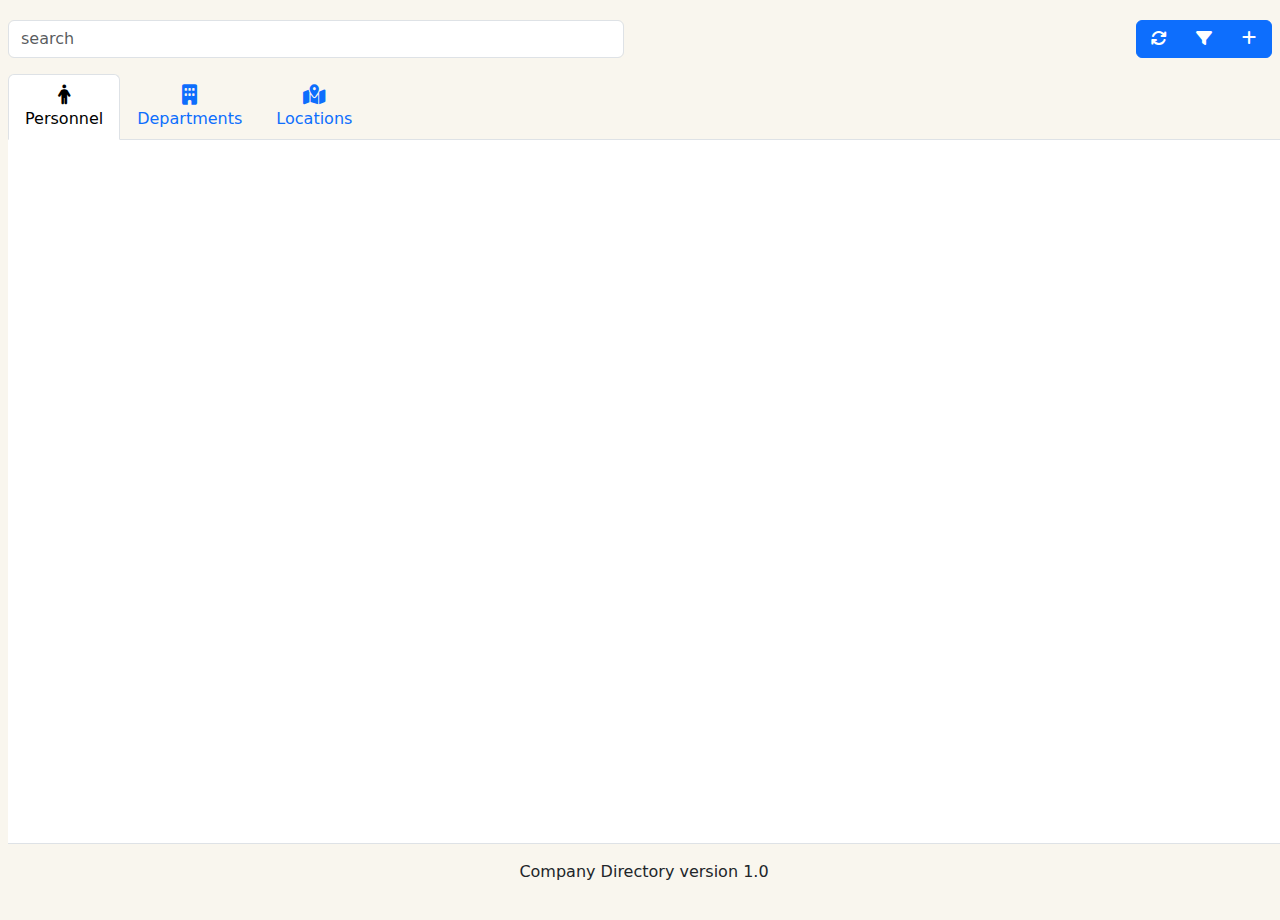
<file: index.html>
<!DOCTYPE html>
<html lang="en">
<head>
    <meta charset="UTF-8">
    <meta name="viewport" content="width=device-width, initial-scale=1.0">
    <title>Company Directory</title>
    <link href="https://cdn.jsdelivr.net/npm/bootstrap@5.3.0/dist/css/bootstrap.min.css" rel="stylesheet">
    <link rel="stylesheet" href="https://cdnjs.cloudflare.com/ajax/libs/font-awesome/6.4.0/css/all.min.css">
    <link rel="stylesheet" href="css/style.css">
</head>
<body>
    <section>
        <div class="appHeader">
            <div class="row">
                <div class="col">
                    <input id="searchInp" class="form-control mb-3" placeholder="search">
                </div>
                <div class="col-6 text-end me-2">
                    <div class="btn-group" role="group" aria-label="buttons">
                        <button id="refreshBtn" type="button" class="btn btn-primary">
                            <i class="fa-solid fa-refresh fa-fw"></i>
                        </button>
                        <button id="filterBtn" type="button" class="btn btn-primary">
                            <i class="fa-solid fa-filter fa-fw"></i>
                        </button>
                        <button id="addBtn" type="button" class="btn btn-primary">
                            <i class="fa-solid fa-plus fa-fw"></i>
                        </button>
                    </div>
                </div>
            </div>
            <ul class="nav nav-tabs" id="myTab" role="tablist">
                <li class="nav-item" role="presentation">
                    <button class="nav-link active" id="personnelBtn" data-bs-toggle="tab" data-bs-target="#personnel-tab-pane" type="button" role="tab" aria-controls="home-tab-pane" aria-selected="true">
                        <i class="fa-solid fa-person fa-lg fa-fw"></i><span class="d-none d-sm-block">Personnel</span>
                    </button>
                </li>
                <li class="nav-item" role="presentation">
                    <button class="nav-link" id="departmentsBtn" data-bs-toggle="tab" data-bs-target="#departments-tab-pane" type="button" role="tab" aria-controls="profile-tab-pane" aria-selected="false">
                        <i class="fa-solid fa-building fa-lg fa-fw"></i><span class="d-none d-sm-block">Departments</span>
                    </button>
                </li>
                <li class="nav-item" role="presentation">
                    <button class="nav-link" id="locationsBtn" data-bs-toggle="tab" data-bs-target="#locations-tab-pane" type="button" role="tab" aria-controls="contact-tab-pane" aria-selected="false">
                        <i class="fa-solid fa-map-location-dot fa-lg fa-fw"></i><span class="d-none d-sm-block">Locations</span>
                    </button>
                </li>
            </ul>
        </div>
        <div class="tab-content bg-white">
            <div class="tab-pane show active" id="personnel-tab-pane" role="tabpanel" aria-labelledby="home-tab" tabindex="0">
                <table class="table table-hover">
                    <tbody id="personnelTableBody">
                        <!-- Dynamically populated -->
                    </tbody>
                </table>
            </div>
            <div class="tab-pane" id="departments-tab-pane" role="tabpanel" aria-labelledby="profile-tab" tabindex="0">
                <table class="table table-hover">
                    <tbody id="departmentTableBody">
                        <!-- Dynamically populated -->
                    </tbody>
                </table>
            </div>
            <div class="tab-pane" id="locations-tab-pane" role="tabpanel" aria-labelledby="contact-tab" tabindex="0">
                <table class="table table-hover">
                    <tbody id="locationTableBody">
                        <!-- Dynamically populated -->
                    </tbody>
                </table>
            </div>
        </div>
        <footer class="border-top text-center fw-bold">
            <p class="fw-light my-3">Company Directory version 1.0</p>
        </footer>
    </section>

    <!-- PERSONNEL MODALS -->
    <div id="editPersonnelModal" class="modal fade" tabindex="-1" data-bs-backdrop="false" data-bs-keyboard="false" aria-labelledby="exampleModalLabel" aria-hidden="true">
        <div class="modal-dialog modal-sm modal-dialog-centered modal-dialog-scrollable">
            <div class="modal-content shadow">
                <div class="modal-header bg-primary bg-gradient text-white">
                    <h5 class="modal-title">Edit employee</h5>
                    <button type="button" class="btn-close btn-close-white" data-bs-dismiss="modal" aria-label="Close"></button>
                </div>
                <div class="modal-body">
                    <form id="editPersonnelForm">
                        <input type="hidden" id="editPersonnelEmployeeID">
                        <div class="form-floating mb-3">
                            <input type="text" class="form-control" id="editPersonnelFirstName" placeholder="First name" required>
                            <label for="editPersonnelFirstName">First name</label>
                        </div>
                        <div class="form-floating mb-3">
                            <input type="text" class="form-control" id="editPersonnelLastName" placeholder="Last name" required>
                            <label for="editPersonnelLastName">Last name</label>
                        </div>
                        <div class="form-floating mb-3">
                            <input type="text" class="form-control" id="editPersonnelJobTitle" placeholder="Job title" required>
                            <label for="editPersonnelJobTitle">Job Title</label>
                        </div>
                        <div class="form-floating mb-3">
                            <input type="email" class="form-control" id="editPersonnelEmailAddress" placeholder="Email address" required>
                            <label for="editPersonnelEmailAddress">Email Address</label>
                        </div>
                        <div class="form-floating">
                            <select class="form-select" id="editPersonnelDepartment" placeholder="Department">
                            </select>
                            <label for="editPersonnelDepartment">Department</label>
                        </div>
                    </form>
                </div>
                <div class="modal-footer">
                    <button type="submit" form="editPersonnelForm" class="btn btn-outline-primary btn-sm myBtn">SAVE</button>
                    <button type="button" class="btn btn-outline-primary btn-sm myBtn" data-bs-dismiss="modal">CANCEL</button>
                </div>
            </div>
        </div>
    </div>

    <div id="addPersonnelModal" class="modal fade" tabindex="-1" data-bs-backdrop="false" data-bs-keyboard="false" aria-labelledby="exampleModalLabel" aria-hidden="true">
        <div class="modal-dialog modal-sm modal-dialog-centered modal-dialog-scrollable">
            <div class="modal-content shadow">
                <div class="modal-header bg-primary bg-gradient text-white">
                    <h5 class="modal-title">Add employee</h5>
                    <button type="button" class="btn-close btn-close-white" data-bs-dismiss="modal" aria-label="Close"></button>
                </div>
                <div class="modal-body">
                    <form id="addPersonnelForm">
                        <div class="form-floating mb-3">
                            <input type="text" class="form-control" id="addPersonnelFirstName" placeholder="First name" required>
                            <label for="addPersonnelFirstName">First name</label>
                        </div>
                        <div class="form-floating mb-3">
                            <input type="text" class="form-control" id="addPersonnelLastName" placeholder="Last name" required>
                            <label for="addPersonnelLastName">Last name</label>
                        </div>
                        <div class="form-floating mb-3">
                            <input type="text" class="form-control" id="addPersonnelJobTitle" placeholder="Job title" required>
                            <label for="addPersonnelJobTitle">Job Title</label>
                        </div>
                        <div class="form-floating mb-3">
                            <input type="email" class="form-control" id="addPersonnelEmailAddress" placeholder="Email address" required>
                            <label for="addPersonnelEmailAddress">Email Address</label>
                        </div>
                        <div class="form-floating">
                            <select class="form-select" id="addPersonnelDepartment" placeholder="Department">
                            </select>
                            <label for="addPersonnelDepartment">Department</label>
                        </div>
                    </form>
                </div>
                <div class="modal-footer">
                    <button type="submit" form="addPersonnelForm" class="btn btn-outline-primary btn-sm myBtn">SAVE</button>
                    <button type="button" class="btn btn-outline-primary btn-sm myBtn" data-bs-dismiss="modal">CANCEL</button>
                </div>
            </div>
        </div>
    </div>

    <div id="deletePersonnelModal" class="modal fade" tabindex="-1" data-bs-backdrop="false" data-bs-keyboard="false" aria-labelledby="exampleModalLabel" aria-hidden="true">
        <div class="modal-dialog modal-sm modal-dialog-centered">
            <div class="modal-content shadow">
                <div class="modal-header bg-primary bg-gradient text-white">
                    <h5 class="modal-title">Delete employee</h5>
                    <button type="button" class="btn-close btn-close-white" data-bs-dismiss="modal" aria-label="Close"></button>
                </div>
                <div class="modal-body">
                    <p id="deletePersonnelText">Are you sure you want to delete this employee?</p>
                    <input type="hidden" id="deletePersonnelID">
                </div>
                <div class="modal-footer">
                    <button type="button" id="confirmDeletePersonnel" class="btn btn-outline-primary btn-sm myBtn">YES</button>
                    <button type="button" class="btn btn-outline-primary btn-sm myBtn" data-bs-dismiss="modal">NO</button>
                </div>
            </div>
        </div>
    </div>

    <!-- DEPARTMENT MODALS -->
    <div id="editDepartmentModal" class="modal fade" tabindex="-1" data-bs-backdrop="false" data-bs-keyboard="false" aria-labelledby="exampleModalLabel" aria-hidden="true">
        <div class="modal-dialog modal-sm modal-dialog-centered modal-dialog-scrollable">
            <div class="modal-content shadow">
                <div class="modal-header bg-primary bg-gradient text-white">
                    <h5 class="modal-title">Edit department</h5>
                    <button type="button" class="btn-close btn-close-white" data-bs-dismiss="modal" aria-label="Close"></button>
                </div>
                <div class="modal-body">
                    <form id="editDepartmentForm">
                        <input type="hidden" id="editDepartmentID">
                        <div class="form-floating mb-3">
                            <input type="text" class="form-control" id="editDepartmentName" placeholder="Department name" required>
                            <label for="editDepartmentName">Department name</label>
                        </div>
                        <div class="form-floating">
                            <select class="form-select" id="editDepartmentLocation" placeholder="Location">
                            </select>
                            <label for="editDepartmentLocation">Location</label>
                        </div>
                    </form>
                </div>
                <div class="modal-footer">
                    <button type="submit" form="editDepartmentForm" class="btn btn-outline-primary btn-sm myBtn">SAVE</button>
                    <button type="button" class="btn btn-outline-primary btn-sm myBtn" data-bs-dismiss="modal">CANCEL</button>
                </div>
            </div>
        </div>
    </div>

    <div id="addDepartmentModal" class="modal fade" tabindex="-1" data-bs-backdrop="false" data-bs-keyboard="false" aria-labelledby="exampleModalLabel" aria-hidden="true">
        <div class="modal-dialog modal-sm modal-dialog-centered modal-dialog-scrollable">
            <div class="modal-content shadow">
                <div class="modal-header bg-primary bg-gradient text-white">
                    <h5 class="modal-title">Add department</h5>
                    <button type="button" class="btn-close btn-close-white" data-bs-dismiss="modal" aria-label="Close"></button>
                </div>
                <div class="modal-body">
                    <form id="addDepartmentForm">
                        <div class="form-floating mb-3">
                            <input type="text" class="form-control" id="addDepartmentName" placeholder="Department name" required>
                            <label for="addDepartmentName">Department name</label>
                        </div>
                        <div class="form-floating">
                            <select class="form-select" id="addDepartmentLocation" placeholder="Location">
                            </select>
                            <label for="addDepartmentLocation">Location</label>
                        </div>
                    </form>
                </div>
                <div class="modal-footer">
                    <button type="submit" form="addDepartmentForm" class="btn btn-outline-primary btn-sm myBtn">SAVE</button>
                    <button type="button" class="btn btn-outline-primary btn-sm myBtn" data-bs-dismiss="modal">CANCEL</button>
                </div>
            </div>
        </div>
    </div>

    <div id="deleteDepartmentModal" class="modal fade" tabindex="-1" data-bs-backdrop="false" data-bs-keyboard="false" aria-labelledby="exampleModalLabel" aria-hidden="true">
        <div class="modal-dialog modal-sm modal-dialog-centered">
            <div class="modal-content shadow">
                <div class="modal-header bg-primary bg-gradient text-white">
                    <h5 class="modal-title">Delete department</h5>
                    <button type="button" class="btn-close btn-close-white" data-bs-dismiss="modal" aria-label="Close"></button>
                </div>
                <div class="modal-body">
                    <p id="deleteDepartmentText">Are you sure you want to delete this department?</p>
                    <input type="hidden" id="deleteDepartmentID">
                </div>
                <div class="modal-footer">
                    <button type="button" id="confirmDeleteDepartment" class="btn btn-outline-primary btn-sm myBtn">YES</button>
                    <button type="button" class="btn btn-outline-primary btn-sm myBtn" data-bs-dismiss="modal">NO</button>
                </div>
            </div>
        </div>
    </div>

    <!-- LOCATION MODALS -->
    <div id="editLocationModal" class="modal fade" tabindex="-1" data-bs-backdrop="false" data-bs-keyboard="false" aria-labelledby="exampleModalLabel" aria-hidden="true">
        <div class="modal-dialog modal-sm modal-dialog-centered modal-dialog-scrollable">
            <div class="modal-content shadow">
                <div class="modal-header bg-primary bg-gradient text-white">
                    <h5 class="modal-title">Edit location</h5>
                    <button type="button" class="btn-close btn-close-white" data-bs-dismiss="modal" aria-label="Close"></button>
                </div>
                <div class="modal-body">
                    <form id="editLocationForm">
                        <input type="hidden" id="editLocationID">
                        <div class="form-floating mb-3">
                            <input type="text" class="form-control" id="editLocationName" placeholder="Location name" required>
                            <label for="editLocationName">Location name</label>
                        </div>
                    </form>
                </div>
                <div class="modal-footer">
                    <button type="submit" form="editLocationForm" class="btn btn-outline-primary btn-sm myBtn">SAVE</button>
                    <button type="button" class="btn btn-outline-primary btn-sm myBtn" data-bs-dismiss="modal">CANCEL</button>
                </div>
            </div>
        </div>
    </div>

    <div id="addLocationModal" class="modal fade" tabindex="-1" data-bs-backdrop="false" data-bs-keyboard="false" aria-labelledby="exampleModalLabel" aria-hidden="true">
        <div class="modal-dialog modal-sm modal-dialog-centered modal-dialog-scrollable">
            <div class="modal-content shadow">
                <div class="modal-header bg-primary bg-gradient text-white">
                    <h5 class="modal-title">Add location</h5>
                    <button type="button" class="btn-close btn-close-white" data-bs-dismiss="modal" aria-label="Close"></button>
                </div>
                <div class="modal-body">
                    <form id="addLocationForm">
                        <div class="form-floating mb-3">
                            <input type="text" class="form-control" id="addLocationName" placeholder="Location name" required>
                            <label for="addLocationName">Location name</label>
                        </div>
                    </form>
                </div>
                <div class="modal-footer">
                    <button type="submit" form="addLocationForm" class="btn btn-outline-primary btn-sm myBtn">SAVE</button>
                    <button type="button" class="btn btn-outline-primary btn-sm myBtn" data-bs-dismiss="modal">CANCEL</button>
                </div>
            </div>
        </div>
    </div>

    <div id="deleteLocationModal" class="modal fade" tabindex="-1" data-bs-backdrop="false" data-bs-keyboard="false" aria-labelledby="exampleModalLabel" aria-hidden="true">
        <div class="modal-dialog modal-sm modal-dialog-centered">
            <div class="modal-content shadow">
                <div class="modal-header bg-primary bg-gradient text-white">
                    <h5 class="modal-title">Delete location</h5>
                    <button type="button" class="btn-close btn-close-white" data-bs-dismiss="modal" aria-label="Close"></button>
                </div>
                <div class="modal-body">
                    <p id="deleteLocationText">Are you sure you want to delete this location?</p>
                    <input type="hidden" id="deleteLocationID">
                </div>
                <div class="modal-footer">
                    <button type="button" id="confirmDeleteLocation" class="btn btn-outline-primary btn-sm myBtn">YES</button>
                    <button type="button" class="btn btn-outline-primary btn-sm myBtn" data-bs-dismiss="modal">NO</button>
                </div>
            </div>
        </div>
    </div>

    <!-- FILTER MODAL -->
    <div id="filterModal" class="modal fade" tabindex="-1" data-bs-backdrop="false" data-bs-keyboard="false" aria-labelledby="exampleModalLabel" aria-hidden="true">
        <div class="modal-dialog modal-sm modal-dialog-centered">
            <div class="modal-content shadow">
                <div class="modal-header bg-primary bg-gradient text-white">
                    <h5 class="modal-title">Filter Personnel</h5>
                    <button type="button" class="btn-close btn-close-white" data-bs-dismiss="modal" aria-label="Close"></button>
                </div>
                <div class="modal-body">
                    <form id="filterForm">
                        <div class="form-floating mb-3">
                            <select class="form-select" id="filterDepartment">
                                <option value="">All Departments</option>
                            </select>
                            <label for="filterDepartment">Department</label>
                        </div>
                        <div class="form-floating">
                            <select class="form-select" id="filterLocation">
                                <option value="">All Locations</option>
                            </select>
                            <label for="filterLocation">Location</label>
                        </div>
                    </form>
                </div>
                <div class="modal-footer">
                    <button type="submit" form="filterForm" class="btn btn-outline-primary btn-sm myBtn">APPLY</button>
                    <button type="button" class="btn btn-outline-primary btn-sm myBtn" data-bs-dismiss="modal">CANCEL</button>
                </div>
            </div>
        </div>
    </div>

    <!-- Scripts -->
    <script src="https://cdnjs.cloudflare.com/ajax/libs/jquery/3.6.0/jquery.min.js"></script>
    <script src="https://cdn.jsdelivr.net/npm/bootstrap@5.3.0/dist/js/bootstrap.bundle.min.js"></script>
    <script src="js/app.js"></script>
</body>
</html>
</file>
<file: css/style.css>
html, body {
    background-color: #f9f6ee;
    margin: 5px 0px 5px 2px;
    padding: 5px 0px 5px 2px;
    overflow: hidden;
}

section {
    display: flex;
    flex-flow: column;
    height: calc(100vh - 20px);
}

.tab-content {
    flex: 1;
    overflow-y: scroll;
}

tr {
    cursor: default;
}

.myBtn {
    width: 70px;
}
</file>
